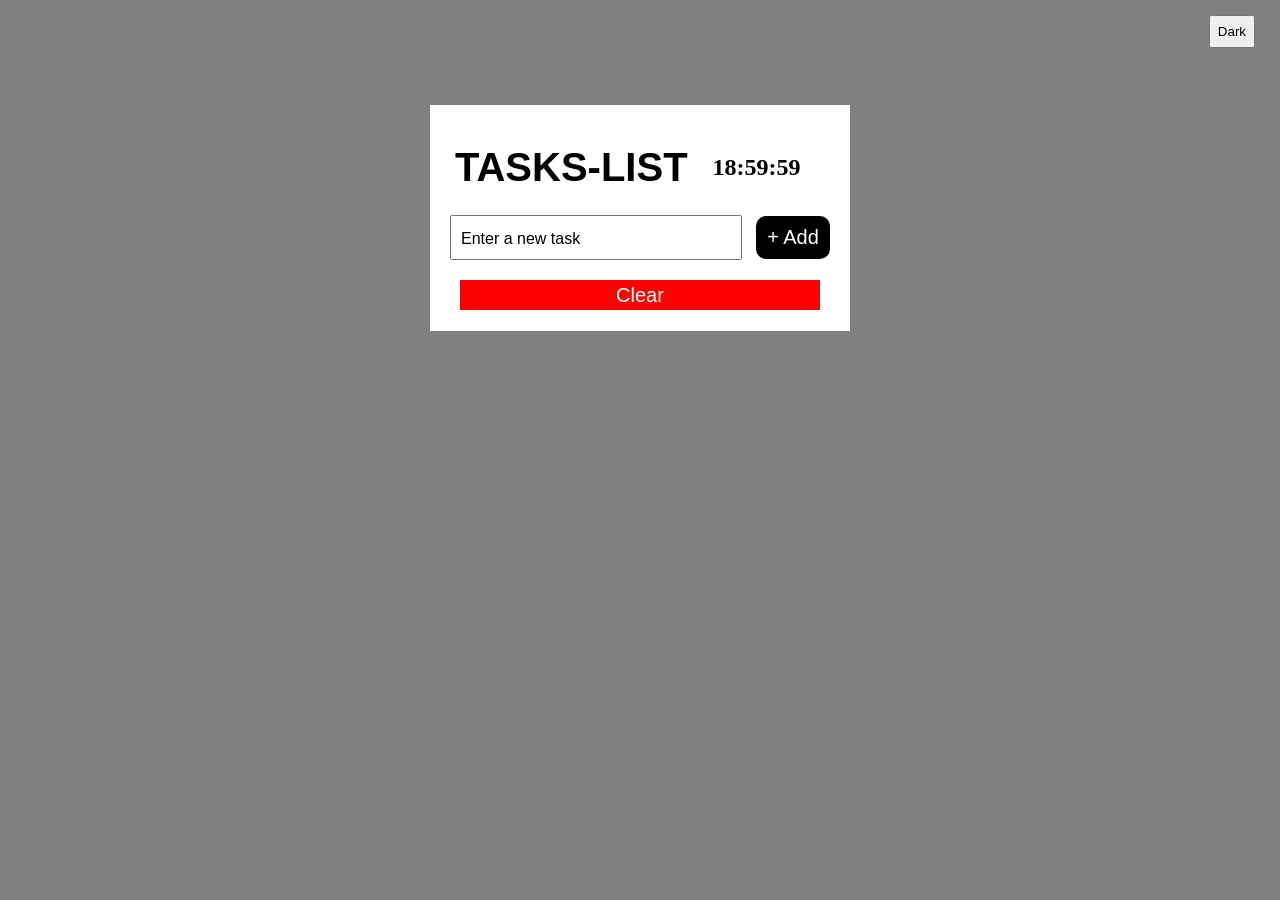
<file: index.html>
<!DOCTYPE html>
<html lang="en">

<head>
    <meta charset="UTF-8" />
    <meta name="viewport" content="width=device-width, initial-scale=1.0" />
    <title>TO D0 LIST</title>
    <link rel="stylesheet" href="to-do-list.css"/>
</head>

<body>
    <button id="theme-btn">Dark</button>
    <div id="main-container">
        <div id="header-div">
            <h1 class="heading">TASKS-LIST</h1>
            <h2 class="time"></h2>
        </div>

        <span id="input-span">
            <input type="text" class="task-input" placeholder="Enter a new task" />
            <button class="add-btn" onclick="addTask()">+ Add</button>
        </span>

        <ul id="list-container"></ul>
        <button class="clear-btn" onclick="clearAll()">Clear</button>
    </div>

    <!-- <div style="height: 700px; width: 350px; border: 1px solid red; border-radius: 10px;">

    </div> -->

    <script>
        let mainContainer = document.getElementById("main-container");
        const taskInput = document.getElementById("input-span").firstElementChild;

        let addBtn = document.getElementsByClassName("add-btn");

        let listContainer = document.getElementById("list-container");

        let timeContainer = document.querySelector('.time');
        let headerDiv = document.getElementById('header-div');
        let date = new Date();

        headerDiv.appendChild(timeContainer);

        let header = document.querySelector('.heading');
        let body = document.querySelector('body');
        let themeBtn = document.getElementById('theme-btn');

        themeBtn.addEventListener('click', () => {
            if (mainContainer.style.backgroundColor == 'white') {
                mainContainer.style.backgroundColor = 'black';
                header.style.color = 'white';
                timeContainer.style.color = 'white';
            } else {
                mainContainer.style.backgroundColor = 'white';
                header.style.color = 'black';
                timeContainer.style.color = 'black';
            }
        })

        let startTime = new Date().getTime() / 1000;
        let seconds = 0;
        let intervalId;

        function startTimer() {
            seconds = startTime;
            intervalId = setInterval(() => {
                seconds++;
                displayTime();
            }, 1000);
        }

        function stopTimer() {
            clearInterval(intervalId);
        }

        function displayTime() {
            const date = new Date(seconds * 1000);
            const hours = date.getHours().toString().padStart(2, '0');
            const minutes = date.getMinutes().toString().padStart(2, '0');
            const secondsDisplay = date.getSeconds().toString().padStart(2, '0');
            timeContainer.innerText = `${hours}:${minutes}:${secondsDisplay}`;
        }

        startTimer();
        function addTask() {
            if (taskInput.value == "") {
                alert("Please enter a task");
            } else {
                let newTaskDiv = document.createElement("div");

                let newTask = document.createElement("li");
                let taskRemove = document.createElement("button");

                newTaskDiv.setAttribute("class", "task-list");
                newTask.setAttribute("class", "new-task");

                taskRemove.setAttribute("class", "remove-task");
                taskRemove.textContent = "X";

                newTaskDiv.appendChild(newTask);
                newTaskDiv.appendChild(taskRemove);

                newTask.innerText = `${taskInput.value}`;

                listContainer.appendChild(newTaskDiv);
                taskInput.value = "";

                taskRemove.addEventListener("click", () => {
                    let parEl = taskRemove.parentElement;
                    alert('Remove this task?');
                    parEl.innerHTML = '';
                });


            }
        }

        function clearAll() {
            listContainer.children.length === 0 ? alert('There is nothing to clear!')
                : alert('All tasks left will be cleared!');

            listContainer.innerHTML = '';
        }
    </script>
</body>

</html>
</file>
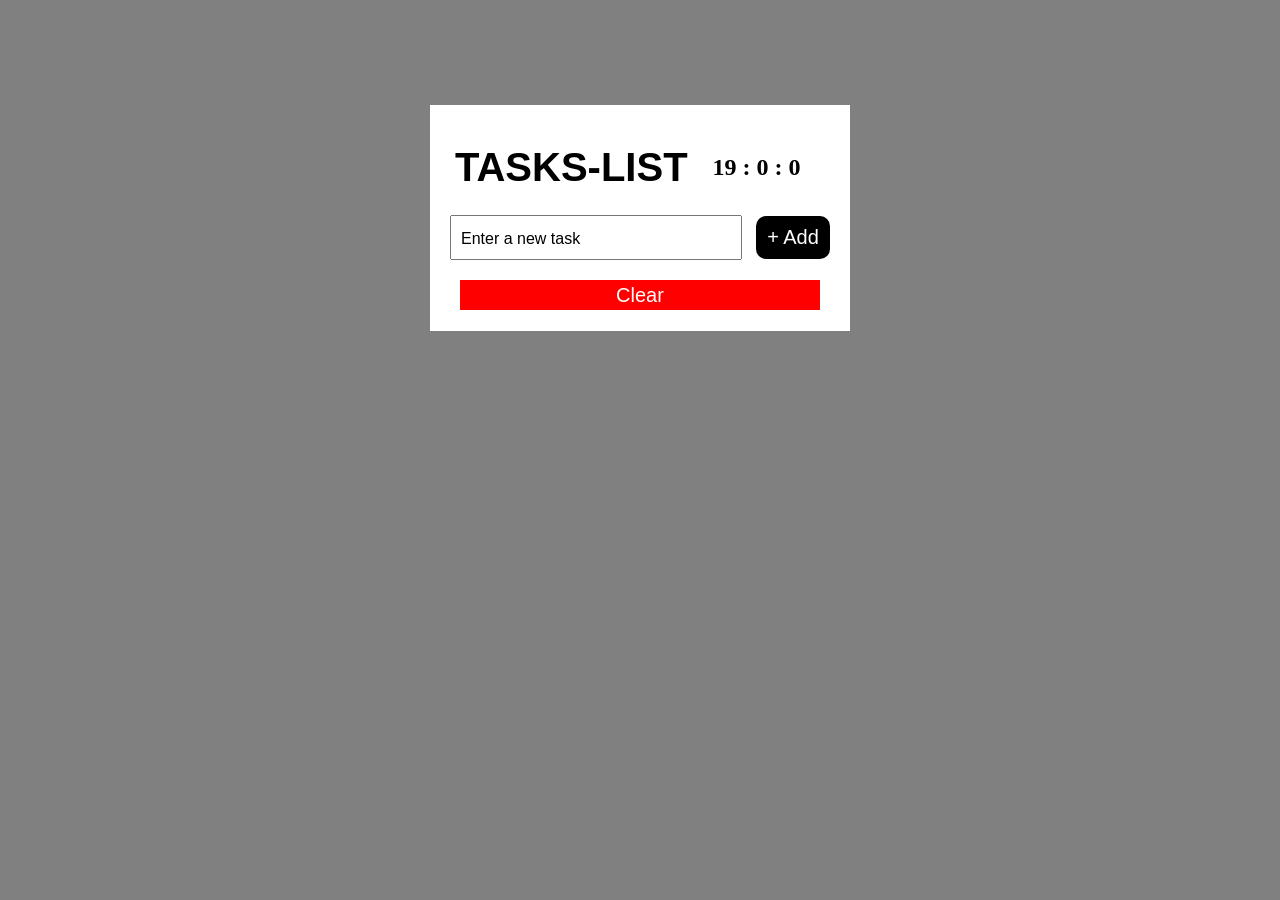
<file: to-do-list.html>
<!DOCTYPE html>
<html lang="en">

<head>
    <meta charset="UTF-8" />
    <meta name="viewport" content="width=device-width, initial-scale=1.0" />
    <title>TO D0 LIST</title>
    <link rel="stylesheet" href="to-do-list.css" />
</head>

<body>
    <div id="main-container">
        <div id="header-div">
            <h1 class="heading">TASKS-LIST</h1>
            <h2 class="time"></h2>
        </div>

        <span id="input-span">
            <input type="text" class="task-input" placeholder="Enter a new task" />
            <button class="add-btn" onclick="addTask()">+ Add</button>
        </span>

        <ul id="list-container"></ul>
        <button class="clear-btn" onclick="clearAll()">Clear</button>
    </div>

    <!-- <div style="height: 700px; width: 350px; border: 1px solid red; border-radius: 10px;">

    </div> -->

    <script>
        let mainContainer = document.getElementById("main-container");
        const taskInput = document.getElementById("input-span").firstElementChild;

        let checkBox = document.getElementsByClassName("check-box");

        let addBtn = document.getElementsByClassName("add-btn");

        let listContainer = document.getElementById("list-container");

        let listLengthNodes = listContainer.querySelectorAll("li");

        let listLength = listLengthNodes.length;

        let timeContainer = document.querySelector('.time');
        let headerDiv = document.getElementById('header-div');
        let date = new Date();

        timeContainer.textContent = `${date.getHours()}
         : ${date.getMinutes()} : ${date.getSeconds()}`;
        headerDiv.appendChild(timeContainer);

        function addTask() {
            if (taskInput.value == "") {
                alert("Please enter a task");
            } else {
                let newTaskDiv = document.createElement("div");

                let newTask = document.createElement("li");
                let taskRemove = document.createElement("button");

                newTaskDiv.setAttribute("class", "task-list");
                newTask.setAttribute("class", "new-task");

                taskRemove.setAttribute("class", "remove-task");
                taskRemove.textContent = "X";

                taskRemove.addEventListener("click", () => {
                    let parEl = taskRemove.parentElement;
                    alert('Remove this task?');
                    parEl.innerHTML = "";
                });

                newTaskDiv.appendChild(newTask);
                newTaskDiv.appendChild(taskRemove);

                newTask.innerText = `${taskInput.value.trim()}`;

                listContainer.appendChild(newTaskDiv);
                taskInput.value = "";
            }
        }

        function clearAll() {
            listContainer.children.length === 0 ? alert('There is nothing to clear!')
                : alert('All tasks left will be cleared!');

            listContainer.innerHTML = '';
        }
    </script>
</body>

</html>
</file>
<file: to-do-list.css>
* {
    margin: 5px;
    padding: 0;
}

body {
    background-color: grey;
}

#theme-btn{
    padding: 7px;
    right: 20px;
    position: absolute;
    top: 10px;
}

#main-container {
    background: white;
    margin: 100px auto;
    max-width: 400px;
    min-height: 150px;
    padding: 10px;
    margin-bottom: 22px;
    padding-bottom: 6px;
}

.heading {
    color: black;
    font-family: sans-serif;
    font-size: 40px;
}

#header-div {
    padding: 5px 5px;
    display: flex;
    gap: 15px;
    margin-top: 20px;
}

h2{
    align-self: center;
}

.task-input {
    width: 270px;
    padding: 9px;
    text-align: left;
    font-size: 20px;
    color: black;
}

.task-input::placeholder {
    font-size: 0.8em;
    color: black;
}

.add-btn {
    width: 74px;
    padding: 10px;
    border-radius: 10px;
    border: none;
    background-color: black;
    color: white;
    font-size: 20px;
}

.task-input,
.add-btn {
    margin-top: 10px;
}

.add-btn:hover {
    cursor: pointer;
}

.add-btn:active {
    cursor: pointer;
    transform: scale(0.8);
}

ul li {
    list-style: none;
    font-size: 17px;
    padding: 12px 10px 12px 40px;
    margin-left: -20px;
    margin-right: 20px;
    user-select: none;
}

.task-list {
    width: 100%;
    height: fit-content;
    display: flex;
    margin: 10px auto;
    flex-direction: row;
    justify-content: space-between;
    background-color: white;
    border-radius: 10px;
    /* border: 1px solid black; */
    /* border: none; */
}

.new-task {
    font-size: 20px;
    color: black;
    margin-right: 100px;
}

.remove-task {
    min-width: 2em;
    min-height: 2em;
    margin-right: 10px;
    margin-left: -90px;
    background-color: rgb(236, 13, 13);
    color: white;
    border: none;
    border-radius: 5px;
    align-self: center;
    font-size: 20px;
}

.remove-task:hover,
.clear-btn:hover {
    background-color: rgb(229, 25, 25);
    color: white;
    cursor: pointer;
    transform: scale(1.2);
}

.clear-btn {
    display: block;
    color: white;
    background-color: red;
    width: 90%;
    height: 1.5em;
    margin: 15px auto;
    font-size: 20px;
    border: none;
}

.clear-btn:hover {
    transform: scale(1.1);
}

@media screen and (max-width: 500px) {
    #main-container {
        width: 90%;
        min-height: 150px;
        margin-bottom: 22px;
        padding-bottom: 6px;
    }

    #input-span {
        display: flex;
        justify-content: space-around;
        gap: 0;
    }

    .task-input {
        width: 70%;
        padding: 7px;
        text-align: left;
        font-size: 17px;
    }

    .task-input::placeholder {
        font-size: 17px;
        color: black;
    }

    .add-btn {
        width: 60px;
        padding: 5px 2px;
        border-radius: 10px;
        border: none;
        background-color: black;
        color: white;
        font-size: 17px;
    }

    ul li {
        margin-left: -20px;
        margin-right: 20px;
    }

    .remove-task {
        min-width: 2em;
        min-height: 2em;
        font-size: 20px;
        margin-left: -90px;
    }

    .clear-btn {
        font-size: 17px;
    }

    .heading {
        font-size: 30px;
    }
}
</file>
